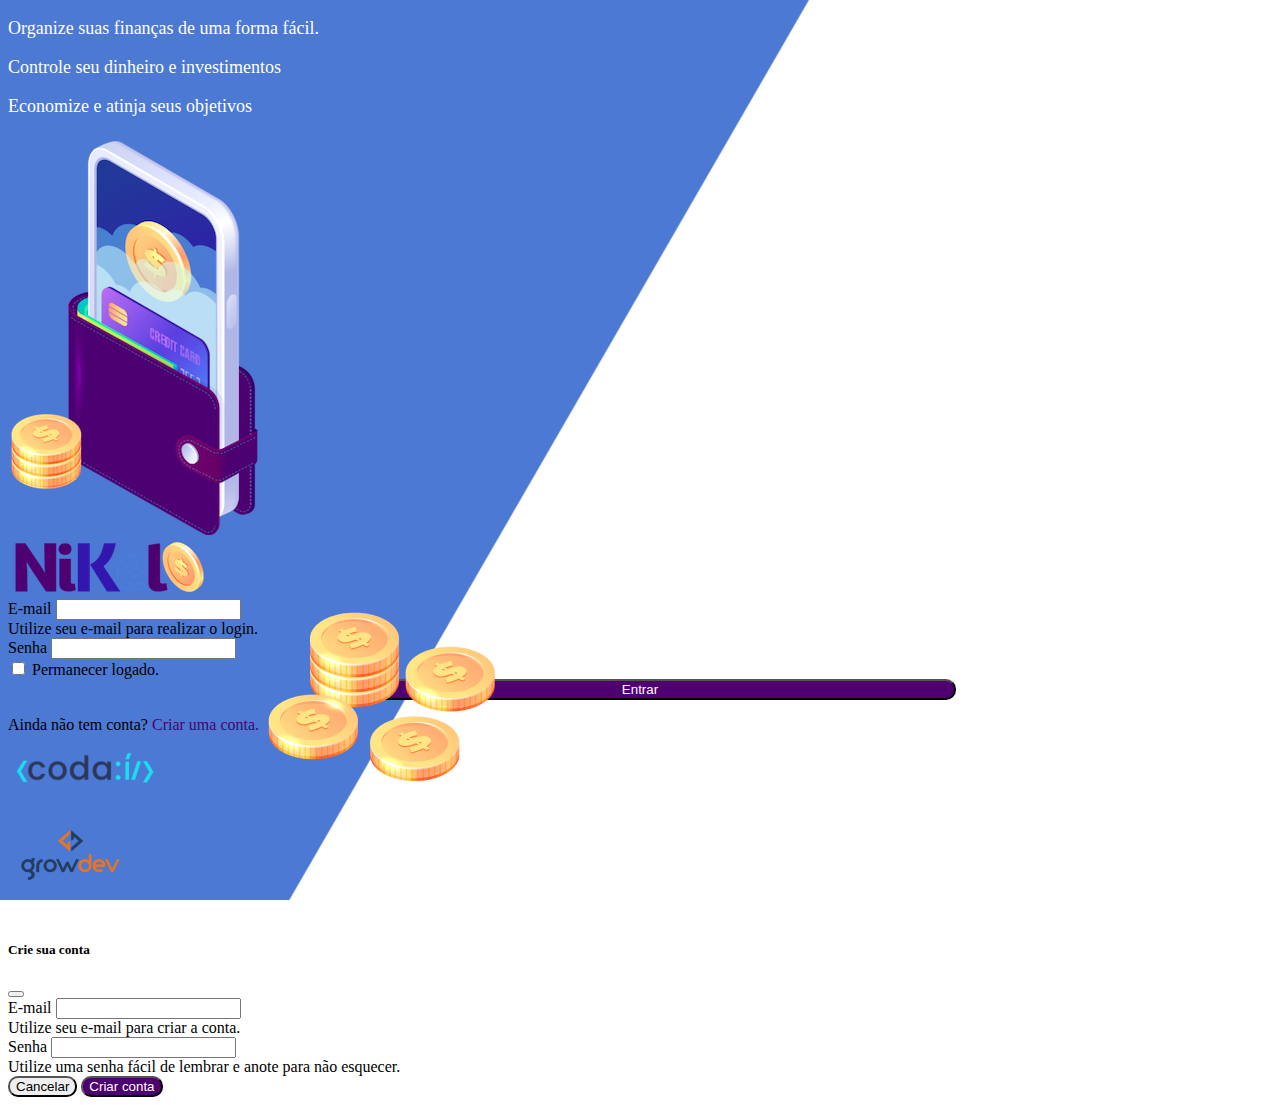
<file: index.html>
<!DOCTYPE html>
<html lang="pt">

<head>
    <meta charset="UTF-8">
    <meta http-equiv="X-UA-Compatible" content="IE=edge">
    <meta name="viewport" content="width=device-width, initial-scale=1.0">
    <title>Nikel</title>
    <link href="https://cdn.jsdelivr.net/npm/bootstrap@5.1.3/dist/css/bootstrap.min.css" rel="stylesheet"
        integrity="sha384-1BmE4kWBq78iYhFldvKuhfTAU6auU8tT94WrHftjDbrCEXSU1oBoqyl2QvZ6jIW3" crossorigin="anonymous">
    <link rel="stylesheet" href="./public/css/styles.css">
</head>

<body id="login">
    <main>
        <div class="container">
            <div class="row vh-100">
                <div class="col d-flex justify-content-center my-5 flex-column">
                    <div class="text-login">
                        <p>Organize suas finanças de uma forma fácil.</p>
                        <p>Controle seu dinheiro e investimentos</p>
                        <p>Economize e atinja seus objetivos</p>
                    </div>
                    <div class="text-center">
                        <img src="./public/assets/pocket.png" alt="image pocket" class="img-fluid" srcset="">
                        <img src="./public/assets/coins.png" alt="image coins"
                            class="img-fluid d-none d-md-inline coins" srcset="">
                    </div>
                </div>
                <div class="col col d-flex justify-content-center my-5 flex-column">
                    <div class="container">
                        <div class="row">
                            <div class="col">
                                <div class="text-center mb-3">
                                    <img src="./public/assets/nikel-logo.png" alt="logo nikel" class="img-fluid"
                                        srcset="">
                                </div>
                            </div>
                        </div>
                        <div class="row">
                            <div class="col">
                                <form id="login-form">
                                    <div class="mb-3">
                                        <label for="email-input" class="form-label">E-mail</label>
                                        <input type="email" class="form-control" id="email-input"
                                            aria-describedby="emailHelp">
                                        <div id="emailHelp" class="form-text">Utilize seu e-mail para realizar o login.
                                        </div>
                                    </div>
                                    <div class="mb-3">
                                        <label for="password-input" class="form-label">Senha</label>
                                        <input type="password" class="form-control" id="password-input">
                                    </div>
                                    <div class="mb-3 form-check">
                                        <input type="checkbox" class="form-check-input" id="session-check">
                                        <label class="form-check-label" for="session-check">Permanecer logado.</label>
                                    </div>
                                    <button type="submit" class="btn button-login">Entrar</button>
                                </form>
                            </div>
                        </div>
                        <div class="row">
                            <div class="col">
                                <p id="link-conta" class="text-center mt-2 form-text" data-bs-toggle="modal"
                                    data-bs-target="#register-modal">Ainda não tem conta? <span class="link-default">
                                        Criar uma conta.</span></p>
                            </div>
                        </div>
                        <div class="row">
                            <div class="col">
                                <div class="text-center mt-5">
                                    <img src="./public/assets/codai-logo.png" alt="coda ai logo" srcset="">
                                </div>
                            </div>
                        </div>
                        <div class="row">
                            <div class="col">
                                <div class="text-center">
                                    <img src="./public/assets/growdev-logo.png" alt="growdev logo" srcset="">
                                </div>
                            </div>
                        </div>
                    </div>
                </div>
            </div>
        </div>
        <!-- Modal -->
        <div class="modal fade" id="register-modal" tabindex="-1" aria-labelledby="exampleModalLabel"
            aria-hidden="true">
            <div class="modal-dialog">
                <div class="modal-content">
                    <div class="modal-header">
                        <h5 class="modal-title" id="exampleModalLabel">Crie sua conta</h5>
                        <button type="button" class="btn-close" data-bs-dismiss="modal" aria-label="Close"></button>
                    </div>
                    <form id="create-form">
                        <div class="modal-body">

                            <div class="mb-3">
                                <label for="email-input" class="form-label">E-mail</label>
                                <input type="email" class="form-control" id="email-create-input"
                                    aria-describedby="emailHelp" required>
                                <div id="emailHelp" class="form-text">Utilize seu e-mail para criar a conta.</div>
                            </div>
                            <div class="mb-3">
                                <label for="password-input" class="form-label">Senha</label>
                                <input type="password" class="form-control" id="password-create-input" required>
                                <div id="emailHelp" class="form-text">Utilize uma senha fácil de lembrar e anote para
                                    não esquecer.</div>
                            </div>
                        </div>
                        <div class="modal-footer">
                            <button type="button" class="btn btn-secondary button-cancel"
                                data-bs-dismiss="modal">Cancelar</button>
                            <button type="submit" class="btn button-default">Criar conta</button>
                        </div>
                    </form>
                </div>
            </div>
        </div>
    </main>

    <script src="https://cdn.jsdelivr.net/npm/bootstrap@5.1.3/dist/js/bootstrap.bundle.min.js"
        integrity="sha384-ka7Sk0Gln4gmtz2MlQnikT1wXgYsOg+OMhuP+IlRH9sENBO0LRn5q+8nbTov4+1p"
        crossorigin="anonymous"></script>
    <script src="./public/js/index.js"></script>
</body>

</html>
</file>
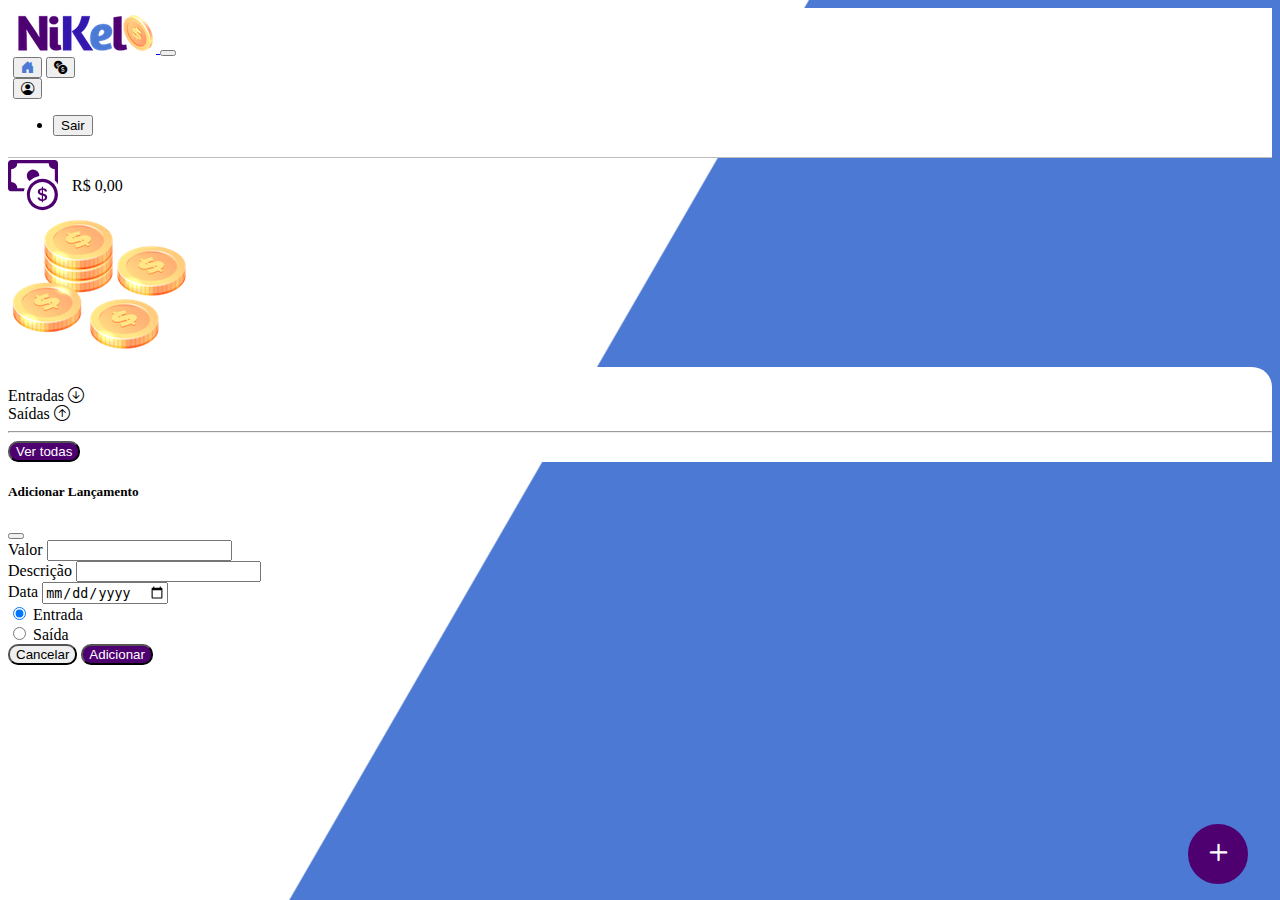
<file: home.html>
<!DOCTYPE html>
<html lang="pt">

<head>
    <meta charset="UTF-8">
    <meta http-equiv="X-UA-Compatible" content="IE=edge">
    <meta name="viewport" content="width=device-width, initial-scale=1.0">
    <title>Nikel - Home</title>
    <link href="https://cdn.jsdelivr.net/npm/bootstrap@5.1.3/dist/css/bootstrap.min.css" rel="stylesheet"
        integrity="sha384-1BmE4kWBq78iYhFldvKuhfTAU6auU8tT94WrHftjDbrCEXSU1oBoqyl2QvZ6jIW3" crossorigin="anonymous">
    <link rel="stylesheet" href="https://cdn.jsdelivr.net/npm/bootstrap-icons@1.9.1/font/bootstrap-icons.css">
    <link rel="stylesheet" href="./public/css/styles.css">
</head>

<body id="app">
    <header>
        <nav class="navbar navbar-expand navbar-light bg-white">
            <div class="container-fluid">
                <a class="navbar-brand" href="#">
                    <img src="./public/assets/nikel-small-logo.png" alt="logo nikel" class="img-fluid">
                </a>
                <button class="navbar-toggler" type="button" data-bs-toggle="collapse"
                    data-bs-target="#navbarSupportedContent" aria-controls="navbarSupportedContent"
                    aria-expanded="false" aria-label="Toggle navigation">
                    <span class="navbar-toggler-icon"></span>
                </button>
                <div class="collapse navbar-collapse justify-content-end" id="navbarSupportedContent">
                    <div class="d-flex menu">
                        <a href="home.html"><button class="btn" type="button"><i
                                    class="bi bi-house-door-fill fs-4 color-secondary"></i></button></a>
                        <a href="transactions.html"><button class="btn" type="button"><i
                                    class="bi bi-currency-exchange fs-4"></i></button></a>

                        <div class="dropdown">
                            <button class="btn" type="button" id="dropdownMenuButton1" data-bs-toggle="dropdown"
                                aria-expanded="false">
                                <i class="bi bi-person-circle fs-4"></i>
                            </button>
                            <ul class="dropdown-menu logout" aria-labelledby="dropdownMenuButton1">
                                <li><button class="dropdown-item" id="button-logout">Sair</button></li>
                            </ul>
                        </div>
                    </div>

                </div>
            </div>
        </nav>
    </header>
    <main>
        <div class="container-lg">
            <div class="row">
                <div class="col d-flex mt-4 justify-content-start align-items-center">
                    <i class="bi bi-cash-coin color-primary icon-detail"></i>
                    <span class="fs-2" id="total">R$ 0,00</span>
                </div>
                <div class="col d-flex mt-4 justify-content-end ">
                    <div class="text-center">
                        <img src="./public/assets/coins-small.png" alt="image coins" srcset="">
                    </div>
                </div>
            </div>
            <div class="row">
                <div class="col-12 info shadow-lg">
                    <div class="container">
                        <div class="row">
                            <div class="col-6">
                                <span class="fs-4">Entradas <i class="bi bi-arrow-down-circle fs-2 align-middle"></i></span>
                            </div>
                            <div class="col-6">
                                <span class="fs-4">Saídas <i class="bi bi-arrow-up-circle fs-2 align-middle"></i></span>
                            </div>
                            <div class="col-12 my-2">
                                <hr>
                            </div>
                        </div>
                        <div class="row">
                            <div class="col-6">
                                <div class="container p-0" id="cash-in-list">

                                </div>
                            </div>
                            <div class="col-6">
                                <div class="container p-0" id="cash-out-list">

                                </div>
                            </div>
                        </div>
                    </div>
                    <div class="col-12 m-4 mb-4">
                        <button type="button" class="btn button-default" id="transactions-button">Ver todas</button>
                    </div>
                </div>
            </div>
        </div>

        </div>
        <button class="btn button-float" data-bs-toggle="modal" data-bs-target="#transaction-modal"><i
                class="bi bi-plus"></i></button>
        </div>
        <!-- Modal -->
        <div class="modal fade" id="transaction-modal" tabindex="-1" aria-labelledby="exampleModalLabel"
            aria-hidden="true">
            <div class="modal-dialog">
                <div class="modal-content">
                    <div class="modal-header">
                        <h5 class="modal-title" id="exampleModalLabel">Adicionar Lançamento</h5>
                        <button type="button" class="btn-close" data-bs-dismiss="modal" aria-label="Close"></button>
                    </div>
                    <form id="transaction-form">
                        <div class="modal-body">
                            <div class="mb-3">
                                <label for="value-input" class="form-label">Valor</label>
                                <input type="number" step="any" class="form-control" id="value-input" aria-describedby="emailHelp"
                                    required>
                            </div>
                            <div class="mb-3">
                                <label for="description-input" class="form-label">Descrição</label>
                                <input type="text" class="form-control" id="description-input" required>
                            </div>
                            <div class="mb-3">
                                <label for="date-input" class="form-label">Data</label>
                                <input type="date" class="form-control" id="date-input" required>
                            </div>
                            <div class="mb-3">
                                <div class="form-check form-check-inline">
                                    <input class="form-check-input" type="radio" name="type-input" id="inlineRadio1"
                                        value="1" checked>
                                    <label class="form-check-label" for="inlineRadio1">Entrada</label>
                                </div>
                                <div class="form-check form-check-inline">
                                    <input class="form-check-input" type="radio" name="type-input" id="inlineRadio2"
                                        value="2">
                                    <label class="form-check-label" for="inlineRadio2">Saída</label>
                                </div>
                            </div>
                        </div>
                        <div class="modal-footer">
                            <button type="button" class="btn btn-secondary button-cancel"
                                data-bs-dismiss="modal">Cancelar</button>
                            <button type="submit" class="btn button-default">Adicionar</button>
                        </div>
                    </form>
                </div>
            </div>
        </div>

    </main>
    <script src="https://cdn.jsdelivr.net/npm/bootstrap@5.1.3/dist/js/bootstrap.bundle.min.js"
        integrity="sha384-ka7Sk0Gln4gmtz2MlQnikT1wXgYsOg+OMhuP+IlRH9sENBO0LRn5q+8nbTov4+1p"
        crossorigin="anonymous"></script>
    <script src="./public/js/home.js"></script>
</body>

</html>
</file>
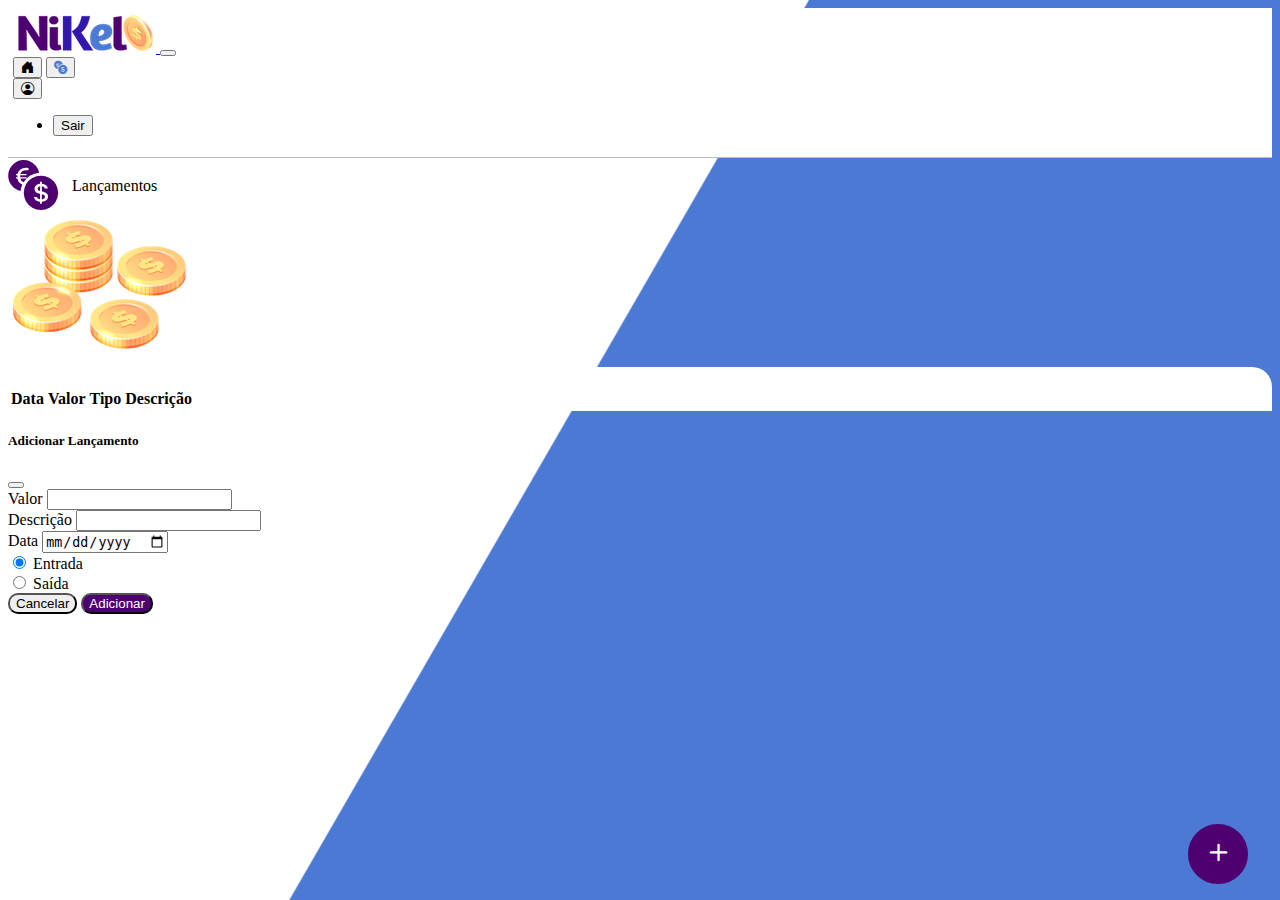
<file: transactions.html>
<!DOCTYPE html>
<html lang="pt">

<head>
    <meta charset="UTF-8">
    <meta http-equiv="X-UA-Compatible" content="IE=edge">
    <meta name="viewport" content="width=device-width, initial-scale=1.0">
    <title>Nikel - Lançamentos</title>
    <link href="https://cdn.jsdelivr.net/npm/bootstrap@5.1.3/dist/css/bootstrap.min.css" rel="stylesheet"
        integrity="sha384-1BmE4kWBq78iYhFldvKuhfTAU6auU8tT94WrHftjDbrCEXSU1oBoqyl2QvZ6jIW3" crossorigin="anonymous">
    <link rel="stylesheet" href="https://cdn.jsdelivr.net/npm/bootstrap-icons@1.9.1/font/bootstrap-icons.css">
    <link rel="stylesheet" href="./public/css/styles.css">
</head>

<body id="app">
    <header>
        <nav class="navbar navbar-expand navbar-light bg-white">
            <div class="container-fluid">
                <a class="navbar-brand" href="#">
                    <img src="./public/assets/nikel-small-logo.png" alt="logo nikel" class="img-fluid">
                </a>
                <button class="navbar-toggler" type="button" data-bs-toggle="collapse"
                    data-bs-target="#navbarSupportedContent" aria-controls="navbarSupportedContent"
                    aria-expanded="false" aria-label="Toggle navigation">
                    <span class="navbar-toggler-icon"></span>
                </button>
                <div class="collapse navbar-collapse justify-content-end" id="navbarSupportedContent">
                    <div class="d-flex menu">
                        <a href="home.html"><button class="btn" type="button"><i
                                    class="bi bi-house-door-fill fs-4 "></i></button></a>
                        <a href="transactions.html"><button class="btn" type="button"><i
                                    class="bi bi-currency-exchange color-secondary fs-4"></i></button></a>

                        <div class="dropdown">
                            <button class="btn" type="button" id="dropdownMenuButton1" data-bs-toggle="dropdown"
                                aria-expanded="false">
                                <i class="bi bi-person-circle fs-4"></i>
                            </button>
                            <ul class="dropdown-menu logout" aria-labelledby="dropdownMenuButton1">
                                <li><button class="dropdown-item" id="button-logout">Sair</button></li>
                            </ul>
                        </div>
                    </div>

                </div>
            </div>
        </nav>
    </header>
    <main>
        <div class="container-lg">
            <div class="row">
                <div class="col d-flex mt-4 justify-content-start align-items-center">
                    <i class="bi bi-currency-exchange color-primary icon-detail"></i>
                    <span class="fs-2">Lançamentos</span>
                </div>
                <div class="col d-flex mt-4 justify-content-end ">
                    <div class="text-center">
                        <img src="./public/assets/coins-small.png" alt="image coins" srcset="">
                    </div>
                </div>
            </div>
            <div class="row">
                <div class="col-12 info shadow-lg">
                    <div class="container">
                        <div class="row">
                            <div class="col">
                                <table class="table">
                                    <thead>
                                        <tr>
                                            <th scope="col">Data</th>
                                            <th scope="col">Valor</th>
                                            <th scope="col">Tipo</th>
                                            <th scope="col">Descrição</th>
                                        </tr>
                                    </thead>
                                    <tbody id="transactions-list">
                                        
                                    </tbody>
                                </table>
                            </div>
                        </div>
                    </div>
                </div>
            </div>
            <button class="btn button-float" data-bs-toggle="modal" data-bs-target="#transaction-modal"><i class="bi bi-plus"></i></button>
        </div>
        <!-- Modal -->
        <div class="modal fade" id="transaction-modal" tabindex="-1" aria-labelledby="exampleModalLabel"
            aria-hidden="true">
            <div class="modal-dialog">
                <div class="modal-content">
                    <div class="modal-header">
                        <h5 class="modal-title" id="exampleModalLabel">Adicionar Lançamento</h5>
                        <button type="button" class="btn-close" data-bs-dismiss="modal" aria-label="Close"></button>
                    </div>
                    <form id="transaction-form">
                        <div class="modal-body">
                            <div class="mb-3">
                                <label for="value-input" class="form-label">Valor</label>
                                <input type="number" step="any" class="form-control" id="value-input" aria-describedby="emailHelp">
                            </div>
                            <div class="mb-3">
                                <label for="description-input" class="form-label">Descrição</label>
                                <input type="text" class="form-control" id="description-input">
                            </div>
                            <div class="mb-3">
                                <label for="date-input" class="form-label">Data</label>
                                <input type="date" class="form-control" id="date-input">
                            </div>
                            <div class="mb-3">
                                <div class="form-check form-check-inline">
                                    <input class="form-check-input" type="radio" name="type-input" id="inlineRadio1"
                                        value="1" checked>
                                    <label class="form-check-label" for="inlineRadio1">Entrada</label>
                                </div>
                                <div class="form-check form-check-inline">
                                    <input class="form-check-input" type="radio" name="type-input" id="inlineRadio2"
                                        value="2">
                                    <label class="form-check-label" for="inlineRadio2">Saída</label>
                                </div>
                            </div>
                        </div>
                        <div class="modal-footer">
                            <button type="button" class="btn btn-secondary button-cancel"
                                data-bs-dismiss="modal">Cancelar</button>
                            <button type="submit" class="btn button-default">Adicionar</button>
                        </div>
                    </form>
                </div>
            </div>
        </div>
    </main>
    <script src="https://cdn.jsdelivr.net/npm/bootstrap@5.1.3/dist/js/bootstrap.bundle.min.js"
        integrity="sha384-ka7Sk0Gln4gmtz2MlQnikT1wXgYsOg+OMhuP+IlRH9sENBO0LRn5q+8nbTov4+1p"
        crossorigin="anonymous"></script>
        <script src="./public/js/transactions.js"></script>
</body>

</html>
</file>
<file: public/css/styles.css>
#login {
    background: linear-gradient(120deg, #4c79d3 44.9%, #ffffff 45%) no-repeat fixed;
}

#app {
    background: linear-gradient(120deg, #ffffff 44.9%, #4c79d3 45%) no-repeat fixed;
}

header {
    border-bottom: 1px solid #bebcbc;
    padding: 5px;
    background-color: #ffffff;
}

.color-primary {
    color: #4e0070;
}

.color-secondary {
    color: #4c79d3;
}

.icon-detail {
    font-size: 50px;
    margin-right: 10px;
    vertical-align: middle;
}

.text-login {
    color: #ffffff;
    font-size: 18px;
    font-weight: 500;
}

.coins {
    position: absolute;
    bottom: 100px;
}

.button-login {
    border-radius: 10px;
    background-color: #4e0070;
    color: #ffffff;
    width: 50%;
    margin: 0 25%;
}

.button-default {
    border-radius: 10px;
    background-color: #4e0070;
    color: #ffffff;
}

.button-cancel {
    border-radius: 10px;
}

.button-float {
    border-radius: 100%;
    height: 60px;
    width: 60px;
    position: fixed;
    padding: 0 !important;
    bottom: 1rem;
    right: 2rem;
    font-size: 35px;
    border: 2px solid #4e0070;
    background-color: #4e0070;
    color: #ffffff;
}

.button-float:hover {
    border: 2px solid #4c79d3;
    background-color: #ffffff;
    color: #4c79d3;
}

.button-login:hover, .button-default:hover {
    background: #4c79d3;
    color: #ffffff;
}

.link-default {
    color: #4e0070;
    cursor: pointer;
}

.link-default:hover {
    color: #4c79d3;
}

.info {
    background-color: #ffffff;
    border-radius: 20px 20px 0px 0px;
    padding: 20px 0px 0px 0px;
    
}

.logout {
    min-width: 5rem !important;
}

.menu {
    margin-right: 20px;
}
</file>
